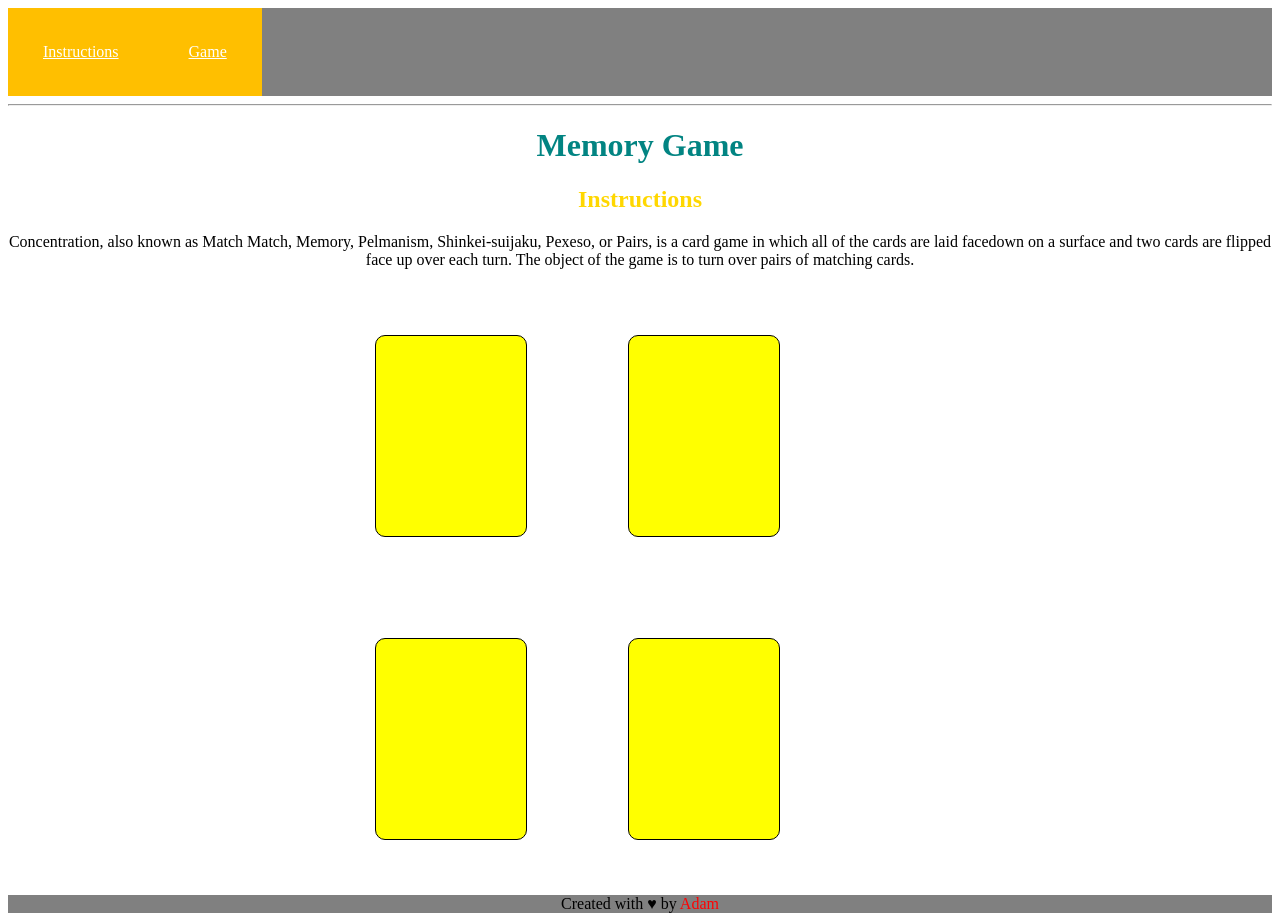
<file: index.html>
<!DOCTYPE html>
<html>
<head>
  <title>Memory Game</title>
  <link rel="stylesheet" type="text/css" href="style.css">
</head>
<body>
  <nav class="clearfix">
    <a href="instructions.html">Instructions</a>
    <a href="game.html">Game</a>
  </nav>

  <hr>
  
  <h1>Memory Game</h1>
  <h2>Instructions</h2>
  <p>
    Concentration, also known as Match Match, Memory, Pelmanism, Shinkei-suijaku, Pexeso, or Pairs, is a card game in which all of the cards are laid facedown on a surface and two cards are flipped face up over each turn. The object of the game is to turn over pairs of matching cards.
  </p>

  <div id="main-board" class="board">
      <!--
      <div class="card"></div>
      <div class="card"></div>
      <div class="card"></div>
      <div class="card"></div>
      -->
    </div>

    <footer>
      Created with ♥ by <span class="name">Adam</span>
    </footer>

    <!-- JavaScript -->
    <script src="main.js"></script>
</body>
</html>
</file>
<file: style.css>
body {
	text-align: center;
}

h1 {
	color: rgb(2, 132, 130);
}

h2 {
	color: #ffd700;
}

img {
	height: 200px;
	width: 150px;
}

.board {
	height: 50%;
	width: 50%;
	display: inline-block;
}

.card {
	height: 200px;
	width: 150px;
	border: 1px #000000 solid;
	background-color: #ffff00;
	border-radius: 10px;
	float: left;
	margin: 8%;
}

.name {
	color: #ff0000;
	text-align: center;
}

nav {
	background-color: #808080;
}

nav a {
	background-color: #ffbf00;
	color: white;
	padding: 35px;
	display: block;
	float: left;
}

nav a:hover {
	background-color: #ee5f3c;
}

.clearfix:after {
        visibility: hidden;
        display: block;
        content: " ";
        clear: both;
        height: 0;
        font-size: 0;
}

footer {
	background-color: #808080;
}
</file>
